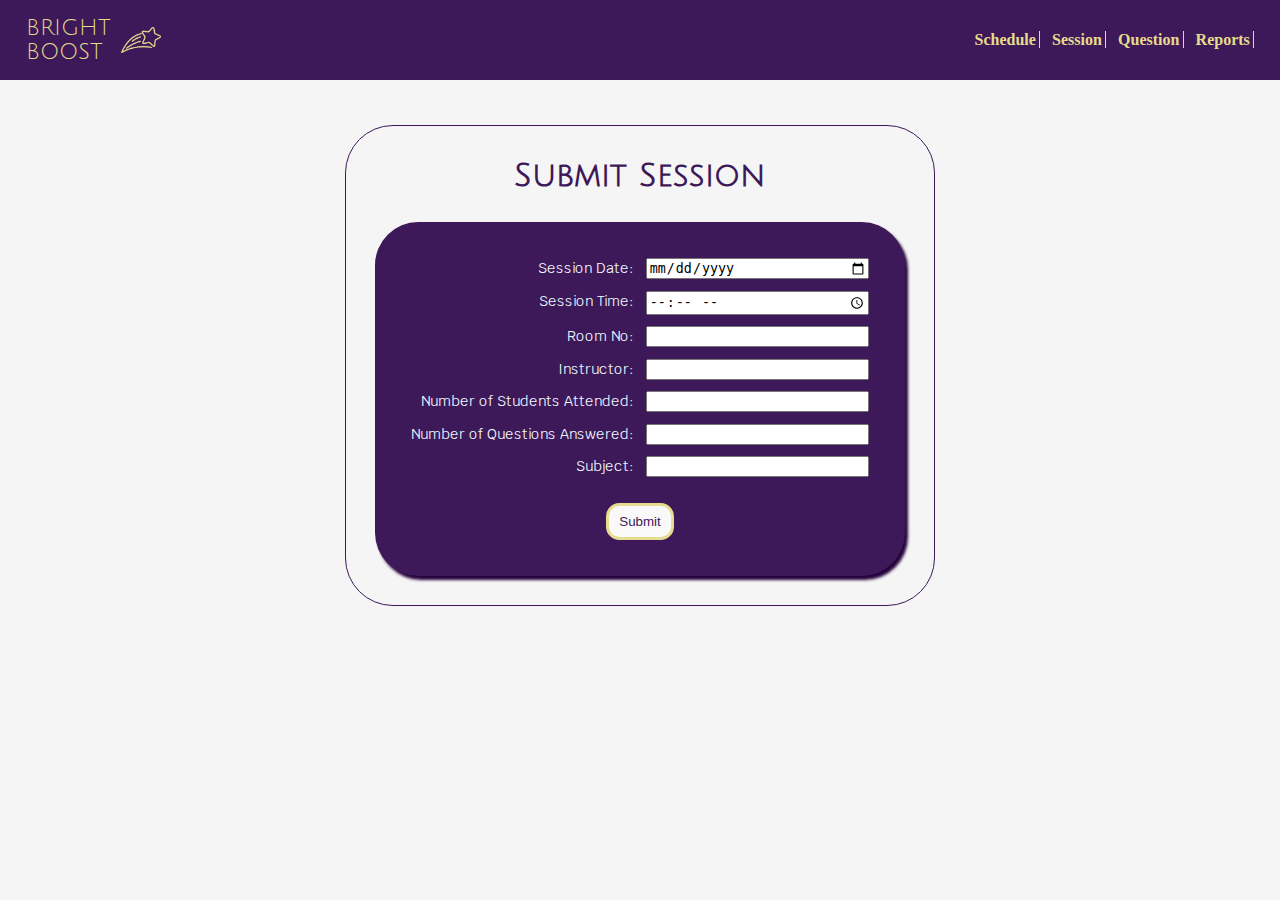
<file: sessionTrack_page/sessiontrack.html>
<!DOCTYPE html>
<html lang="en">
<head>
    <meta charset="UTF-8">
    <meta name="viewport" content="width=device-width, initial-scale=1.0">
    <link rel="preconnect" href="https://fonts.googleapis.com">
    <link rel="preconnect" href="https://fonts.gstatic.com" crossorigin>
    <link href="https://fonts.googleapis.com/css2?family=Julius+Sans+One&family=Krub:wght@500;700&display=swap" rel="stylesheet">
    
    <style>
        /* NAVBAR */
        nav {
            position: fixed; 
            top: 0; 
            left: 0;
            right: 0;
            padding: 1em;
            background-color: #3D1959;
            color: #E5DC8D;   
            display: grid;
            grid-template-columns: 1fr auto;
            align-items: center;
        }

        .logo-container {
            display: flex; 
            align-items: center; 
        }

        .logo {
            font-family: Julius Sans One;
            font-weight: 400;
            font-size: 1.4em;
            margin-left: 10px; 
        }

        .star-img {
            width: 40px;
            margin-left: 10px; 
        }

        .nav-links {
            text-align: right;
            margin-right: 10px;
        }

        .nav-links a {
            text-decoration: none;
            color: #E5DC8D;
            border-right: 1px solid;
            padding-right: 0.2em;
            font-weight: bold;
            margin-left: 0.5em; 
            transition: color 0.3s;
        }

        .nav-links a:hover {
            color: #f9f9f9;
        }

        /* FORM DESIGN */
        body {
            margin: 0;
            padding-top: 61px;
            display: flex;
            flex-direction: column;
            align-items: center;
            justify-content: center;
            background-color: #f5f5f5;
        }

        h1 {
            font-family: Julius Sans One;
            text-align: center;
            margin: 1em 1em auto 1em;
            color: #3D1959;
        }

        .grid-container {
            display: grid;
            font: 0.9em 'Krub', sans-serif;;
            grid-template-columns: repeat(2, 1fr);
            gap: 0.8em;
            padding: 2.5em;
            border-radius: 3em;
            margin: 2em;
            background-color: #3D1959;
            color: aliceblue;
            box-shadow: 3px 4px 3px #24033c; 
        }

        .grid-container label {
            text-align: right;
        }

        .grid-container input,
        .grid-container button {
            grid-column: span 1;
        }

        .grid-container .button {
            grid-column: span 2;
            text-align: center;
        }

        .grid-container .button button {
            background-color: #f9f9f9;
            color: #3D1959;
            border: 3px solid #E5DC8D;
            padding: 0.6em 0.8em;
            border-radius: 1em;
            cursor: pointer;
        }

        .grid-container .button {
            justify-self: center;
            margin-top: 1em;
        }
        .frame{
            border-radius: 3em;
            border: 1px solid #3D1959;
            margin-top: 5%;
        }

        @media only screen and (max-width: 600px) {
        .frame{
            margin: 5%;
        }}
        
        /*A little bit responsiveness*/
        @media only screen and (max-width: 500px) {
        h1{
            font-size: 1.5em;
            }
            .nav-links {
            display: flex;
            flex-direction: column;
        }
        .nav-links a {
            border-bottom:1px solid #E5DC8D;
            border-right: 0;
            padding-top: 0.1em;
        }
        .frame{
            margin-top: 5em;
        }
        }

        
        @media only screen and (max-width: 400px) {
        h1{
            font-size: 1em;
            }
        .grid-container{
            font-size: 0.8em;
            padding: 2em;
        }
        }

        @media only screen and (max-width: 300px) {
        h1{
            font-size: 0.8em;
            }
        .grid-container{
            font-size: 0.7em;
        }
        .nav-links a {
            font-size: 0.8em;
        }
        .frame{
            padding: 0;
        }
        }


    </style>
    <title>Session Information Submission</title>
</head>
<body>
    <nav>
        <div class="logo-container">
            <div class="logo">
                BRIGHT <br/> BOOST 
            </div>
            <img class="star-img" src="img/star.png"> 
        </div>
        <div class="nav-links">
            <a href="#">Schedule</a>
            <a href="#">Session</a>
            <a href="#">Question</a>
            <a href="#">Reports</a>
        </div>
    </nav>
    <!--FORM-->
    <div class="frame">
        <h1>Submit Session</h1>
        <form action="#" method="post" class="grid-container">
            <label for="sessionDate">Session Date:</label>
            <input type="date" id="sessionDate" name="sessionDate" required>

            <label for="sessionTime">Session Time:</label>
            <input type="time" id="sessionTime" name="sessionTime" required>

            <label for="roomNo">Room No:</label>
            <input type="text" id="roomNo" name="roomNo" required>

            <label for="instructorName">Instructor:</label>
            <input type="text" id="instructorName" name="instructorName" required>

            <label for="studentsAttended">Number of Students Attended:</label>
            <input type="number" id="studentsAttended" name="studentsAttended" required>

            <label for="questionsAnswered">Number of Questions Answered:</label>
            <input type="number" id="questionsAnswered" name="questionsAnswered" required>

            <label for="subjectMatter">Subject:</label>
            <input type="text" id="subjectMatter" name="subjectMatter" required>
            <div class="button">
                <button type="submit">Submit</button>
            </div>
        </form>
    </div>
</body>
</html>
</file>
